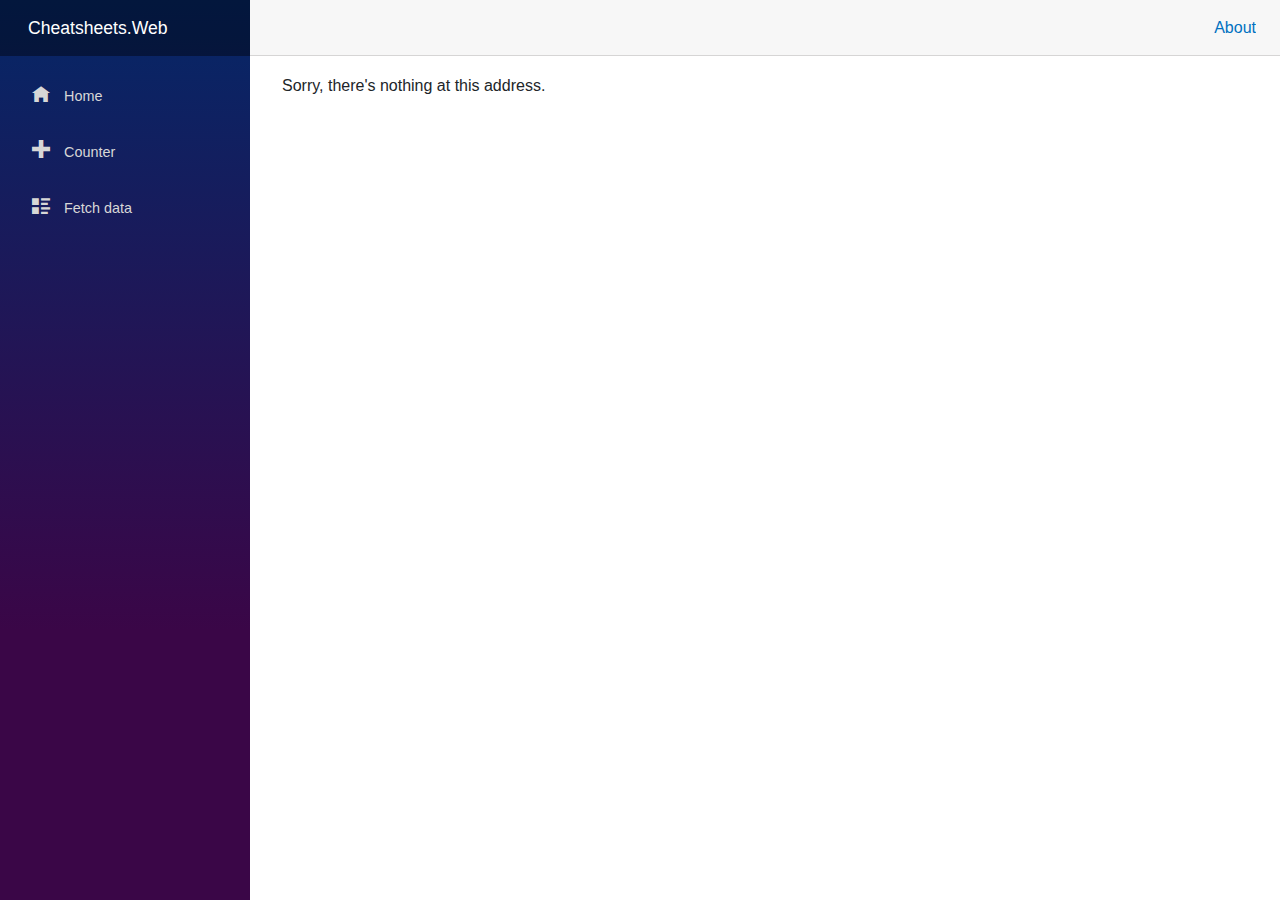
<file: src/Cheatsheets.Web/wwwroot/index.html>
<!DOCTYPE html>
<html lang="en">

<head>
    <meta charset="utf-8" />
    <meta name="viewport" content="width=device-width, initial-scale=1.0, maximum-scale=1.0, user-scalable=no" />
    <title>Cheatsheets.Web</title>
    <base href="/" />
    <link href="css/bootstrap/bootstrap.min.css" rel="stylesheet" />
    <link href="css/app.css" rel="stylesheet" />
    <link rel="icon" type="image/png" href="favicon.png" />
    <link href="Cheatsheets.Web.styles.css" rel="stylesheet" />
</head>

<body>
    <div id="app">
        <svg class="loading-progress">
            <circle r="40%" cx="50%" cy="50%" />
            <circle r="40%" cx="50%" cy="50%" />
        </svg>
        <div class="loading-progress-text"></div>
    </div>

    <div id="blazor-error-ui">
        An unhandled error has occurred.
        <a href="" class="reload">Reload</a>
        <a class="dismiss">🗙</a>
    </div>
    <script src="_framework/blazor.webassembly.js"></script>
</body>

</html>
</file>
<file: src/Cheatsheets.Web/wwwroot/css/app.css>
@import url('open-iconic/font/css/open-iconic-bootstrap.min.css');

html, body {
    font-family: 'Helvetica Neue', Helvetica, Arial, sans-serif;
}

h1:focus {
    outline: none;
}

a, .btn-link {
    color: #0071c1;
}

.btn-primary {
    color: #fff;
    background-color: #1b6ec2;
    border-color: #1861ac;
}

.btn:focus, .btn:active:focus, .btn-link.nav-link:focus, .form-control:focus, .form-check-input:focus {
  box-shadow: 0 0 0 0.1rem white, 0 0 0 0.25rem #258cfb;
}

.content {
    padding-top: 1.1rem;
}

.valid.modified:not([type=checkbox]) {
    outline: 1px solid #26b050;
}

.invalid {
    outline: 1px solid red;
}

.validation-message {
    color: red;
}

#blazor-error-ui {
    background: lightyellow;
    bottom: 0;
    box-shadow: 0 -1px 2px rgba(0, 0, 0, 0.2);
    display: none;
    left: 0;
    padding: 0.6rem 1.25rem 0.7rem 1.25rem;
    position: fixed;
    width: 100%;
    z-index: 1000;
}

    #blazor-error-ui .dismiss {
        cursor: pointer;
        position: absolute;
        right: 0.75rem;
        top: 0.5rem;
    }

.blazor-error-boundary {
    background: url([data-uri]) no-repeat 1rem/1.8rem, #b32121;
    padding: 1rem 1rem 1rem 3.7rem;
    color: white;
}

    .blazor-error-boundary::after {
        content: "An error has occurred."
    }

.loading-progress {
    position: relative;
    display: block;
    width: 8rem;
    height: 8rem;
    margin: 20vh auto 1rem auto;
}

    .loading-progress circle {
        fill: none;
        stroke: #e0e0e0;
        stroke-width: 0.6rem;
        transform-origin: 50% 50%;
        transform: rotate(-90deg);
    }

        .loading-progress circle:last-child {
            stroke: #1b6ec2;
            stroke-dasharray: calc(3.141 * var(--blazor-load-percentage, 0%) * 0.8), 500%;
            transition: stroke-dasharray 0.05s ease-in-out;
        }

.loading-progress-text {
    position: absolute;
    text-align: center;
    font-weight: bold;
    inset: calc(20vh + 3.25rem) 0 auto 0.2rem;
}

    .loading-progress-text:after {
        content: var(--blazor-load-percentage-text, "Loading");
    }
</file>
